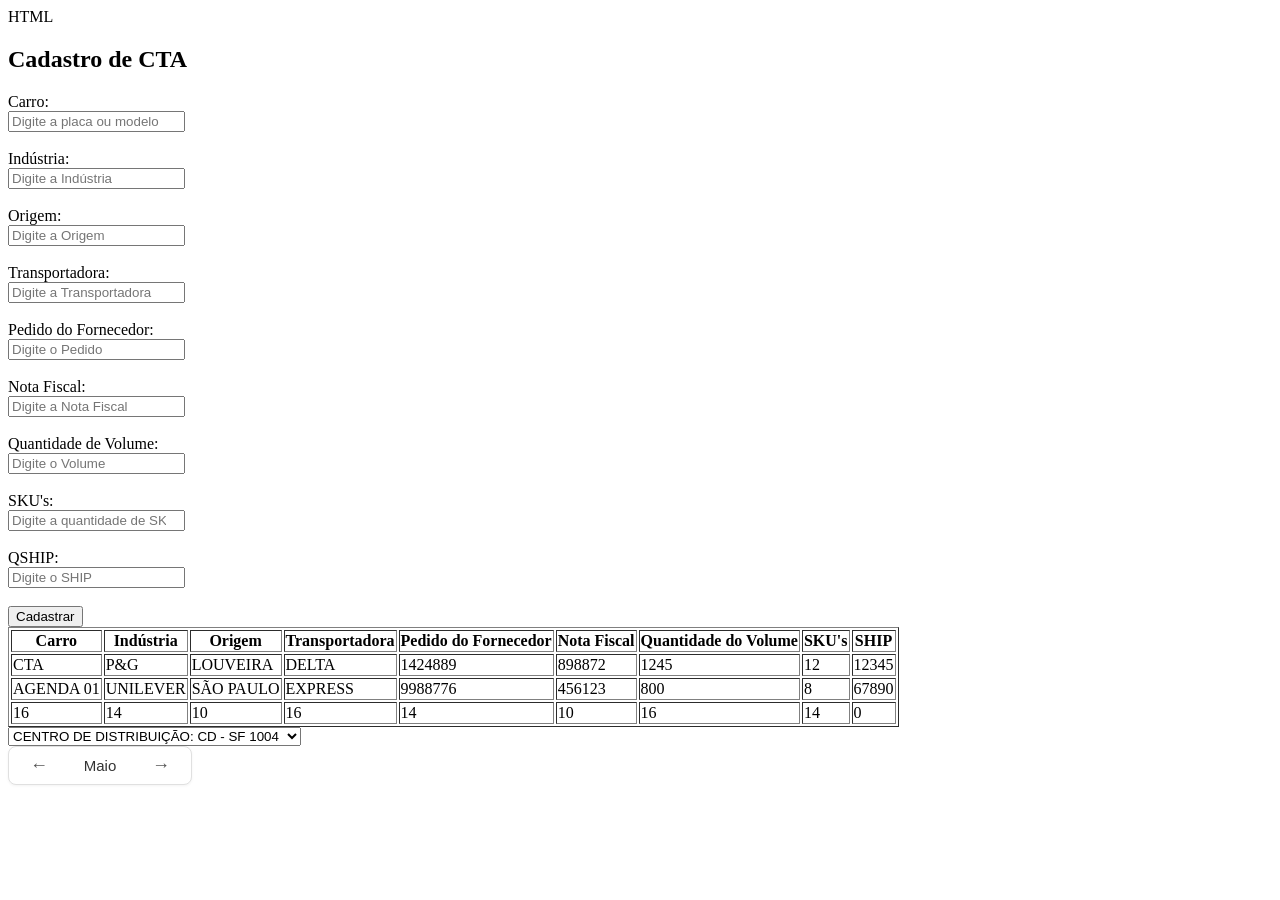
<file: sistema-agendamento/index.html>
<!DOCTYPE html>
<html lang="pt-br">
    <head>
        <!-- Arquivos externos (CSS, JS) e metadados -->
        <meta charset="utf-8" />
        <title>UNIAGE</title>
        <meta name="viewport" content="width=device-width, initial-scale=1" />
     </head>
     <body>
       
  <!-- Formulário Para Cadastro de CTA -->
HTML
<h2>Cadastro de CTA</h2>

<form action="/enviar-dados" method="POST">
    
    <label for="carro">Carro:</label><br>
    <input type="text" id="carro" name="carro" placeholder="Digite a placa ou modelo" required><br><br>

    <label for="industria">Indústria:</label><br>
    <input type="text" id="industria" name="industria" placeholder="Digite a Indústria" required><br><br>

    <label for="origem">Origem:</label><br>
    <input type="text" id="origem" name="origem" placeholder="Digite a Origem" required><br><br>

    <label for="transportadora">Transportadora:</label><br>
    <input type="text" id="transportadora" name="transportadora" placeholder="Digite a Transportadora" required><br><br>
    
    <label for="pfornecedor">Pedido do Fornecedor:</label><br>
    <input type="number" id="pfornecedor" name="pfornecedor" placeholder="Digite o Pedido" required><br><br>
    
    <label for="nf">Nota Fiscal:</label><br>
    <input type="number" id="nf" name="nf" placeholder="Digite a Nota Fiscal" required><br><br>
    
    <label for="qvolume">Quantidade de Volume:</label><br>    
    <input type="number" id="qvolume" name="qvolume" placeholder="Digite o Volume" required><br><br>

    <label for="sku">SKU's:</label><br>    
    <input type="number" id="sku" name="sku" placeholder="Digite a quantidade de SKU" required><br><br>

    <label for="ship">QSHIP:</label><br>    
    <input type="number" id="ship" name="ship" placeholder="Digite o SHIP" required><br><br>

    <input type="submit" value="Cadastrar">

</form>
      
       <!-- tabela de base para ter o controle de entrada de mercadoria -->
<table border="1">
    <thead>
        <tr>
            <th>Carro</th>
            <th>Indústria</th>
            <th>Origem</th>
            <th>Transportadora</th>
            <th>Pedido do Fornecedor</th>
            <th>Nota Fiscal</th>
            <th>Quantidade do Volume</th>
            <th>SKU's</th>
            <th>SHIP</th>
        </tr>
    </thead>
    
    <tbody>
        <!-- 1º Veículo (Entrada) -->
        <tr>
            <td>CTA</td>
            <td>P&G</td>
            <td>LOUVEIRA</td>
            <td>DELTA</td>
            <td>1424889</td>
            <td>898872</td>
            <td>1245</td>
            <td>12</td>
            <td>12345</td> 
        </tr>

        <!-- 2º Veículo (Agendamento) -->
        <tr>
            <td>AGENDA 01</td>
            <td>UNILEVER</td>
            <td>SÃO PAULO</td>
            <td>EXPRESS</td>
            <td>9988776</td>
            <td>456123</td>
            <td>800</td>
            <td>8</td>
            <td>67890</td>
        </tr>

        <!-- 3º Veículo (Dados numéricos anteriores) -->
        <tr>
            <td>16</td>
            <td>14</td>
            <td>10</td>
            <td>16</td>
            <td>14</td>
            <td>10</td>
            <td>16</td>
            <td>14</td>
            <td>0</td> 
        </tr>
    </tbody>
</table>
     </body>


<!--- input Selection para trocar o CD's : CD SF, ES, RJ 
  * usando a Classe e select com a base de input option não precisar colocar texto e economizar expaço 
  --->

  <!-- selection CD --->
<div class="cd-selector-group" style="width: 350px;">
        <select class="cd-select" id="centroDistribuicao" name="centroDistribuicao">
            <option value="SF1004">CENTRO DE DISTRIBUIÇÃO: CD - SF 1004</option>
            <option value="SP2001">CENTRO DE DISTRIBUIÇÃO: CD - SP 2001</option>
            <option value="RJ3005">CENTRO DE DISTRIBUIÇÃO: CD - RJ 3005</option>
            <option value="MG4008">CENTRO DE DISTRIBUIÇÃO: CD - MG 4008</option>
        </select>
    </div>

 <!-- selection MES --->

    <div class="month-selector">
        <button type="button" class="btn-arrow" onclick="mudarMes(-1)">&#8592;</button>
        <span class="month-display" id="textoMes">Maio</span>
        <button type="button" class="btn-arrow" onclick="mudarMes(1)">&#8594;</button>
        
        <!-- O input real que guarda o valor para o formulário (ex: 5 para Maio) -->
        <input type="hidden" id="inputMes" name="mes_selecionado" value="5">
    </div>

    <style>
        .month-selector {
            display: inline-flex;
            align-items: center;
            background-color: #ffffff;
            border: 1px solid #e0e0e0;
            border-radius: 8px;
            padding: 8px 16px;
            box-shadow: 0 1px 3px rgba(0,0,0,0.05);
            font-family: 'Segoe UI', Tahoma, Geneva, Verdana, sans-serif;
            width: 150px;
            justify-content: space-between;
        }

        .btn-arrow {
            background: none;
            border: none;
            font-size: 18px;
            color: #555;
            cursor: pointer;
            padding: 0 5px;
            transition: color 0.2s;
        }

        .btn-arrow:hover {
            color: #000;
        }

        .month-display {
            font-size: 15px;
            font-weight: 500;
            color: #333;
            min-width: 80px;
            text-align: center;
            user-select: none; /* Evita que o texto seja selecionado ao clicar rápido */
        }
    </style>
</head>
<body>


    <script>
        // Lista de todos os meses
        const meses = [
            "Janeiro", "Fevereiro", "Março", "Abril", "Maio", "Junho", 
            "Julho", "Agosto", "Setembro", "Outubro", "Novembro", "Dezembro"
        ];

        // Começamos no índice 4 (Maio). Lembrando que Janeiro é 0.
        let indiceAtual = 4;

        function mudarMes(direcao) {
            // Soma ou subtrai a direção (-1 ou +1)
            indiceAtual += direcao;

            // Se passar de Dezembro (11), volta para Janeiro (0)
            if (indiceAtual > 11) {
                indiceAtual = 0;
            }
            // Se voltar antes de Janeiro (0), vai para Dezembro (11)
            else if (indiceAtual < 0) {
                indiceAtual = 11;
            }

            // Atualiza o texto visível na tela
            document.getElementById('textoMes').innerText = meses[indiceAtual];
            
            // Atualiza o valor do input oculto (índice + 1 para o mês ficar de 1 a 12)
            document.getElementById('inputMes').value = indiceAtual + 1;

            // Opcional: Se você precisar recarregar dados da tela quando o mês mudar,
            // você pode chamar a função aqui. Exemplo: carregarDadosDoMes();
            console.log("Mês selecionado para envio:", document.getElementById('inputMes').value);
        }
    </script>

</html>
    <script>
    </div>

</html>
</file>
